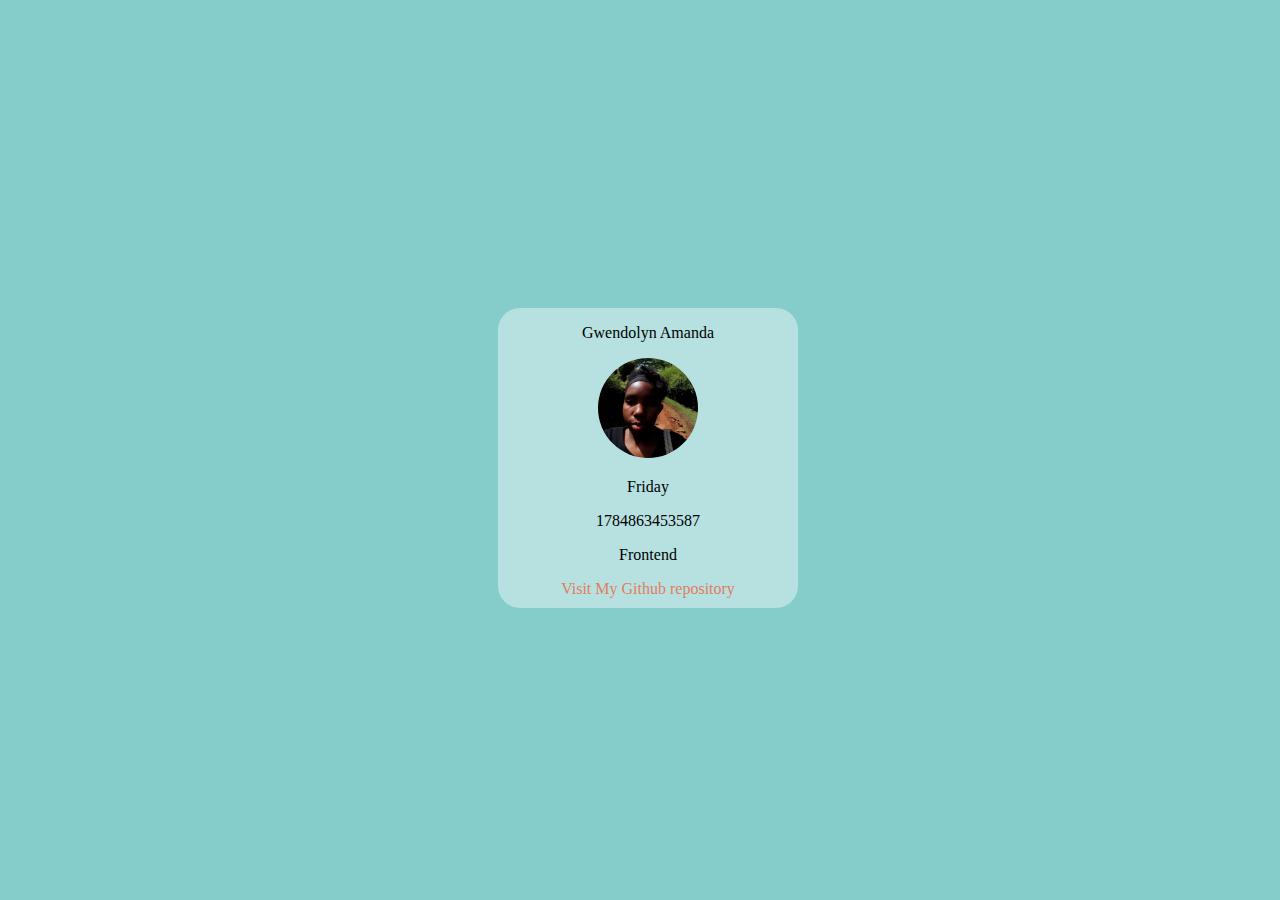
<file: index.html>
<!DOCTYPE html>
<html lang="en">
  <head>
    <meta charset="UTF-8" />
    <meta name="viewport" content="width=device-width, initial-scale=1.0" />
    <link rel="stylesheet" href="styles.css" />
    <title>HNG-PROFILE</title>
  </head>
  <body>
    <div id="container">
      <!-- Slack Name -->
      <p data-testid="slackUserName">Gwendolyn Amanda</p>

      <!-- Slack Display Picture -->
      <img
        src="frontend-page-creation/ama._lyn.jpg"
        alt="Gwendolyn Amanda"
        data-testid="Gwendolyn Amanda"
        id="Profile"
      />

      <!-- Current Day of the Week -->
      <p data-testid="currentDayOfTheWeek" id="DayOfTheWeek"></p>

      <!-- Current UTC Time -->
      <p data-testid="currentUTCTime" id="utcTime"></p>

      <!-- Track -->
      <p data-testid="myTrack">Frontend</p>

      <!-- GitHub URL -->
      <a href="https://github.com/ama-lyn/Zuri_Training" data-testid="githubURL"
        >Visit My Github repository</a
      >

      <!-- JavaScript -->
      <script src="script.js"></script>
    </div>
  </body>
</html>
</file>
<file: styles.css>
body {
  background-color: #85cdcb;
  position: absolute;
  top: 50%;
  left: 50%;
  transform: translate(-50%, -50%);
  display: flex;
}

#container {
  background-color: #b6e1e0;
  text-align: center;
  border-radius: 22px;
  height: 300px;
  width: 300px;
}
#Profile {
  width: 100px;
  height: 100px;
  object-fit: cover;
  border-radius: 50%;
}

a {
  text-decoration: none;
  color: #e27d60;
}
</file>
